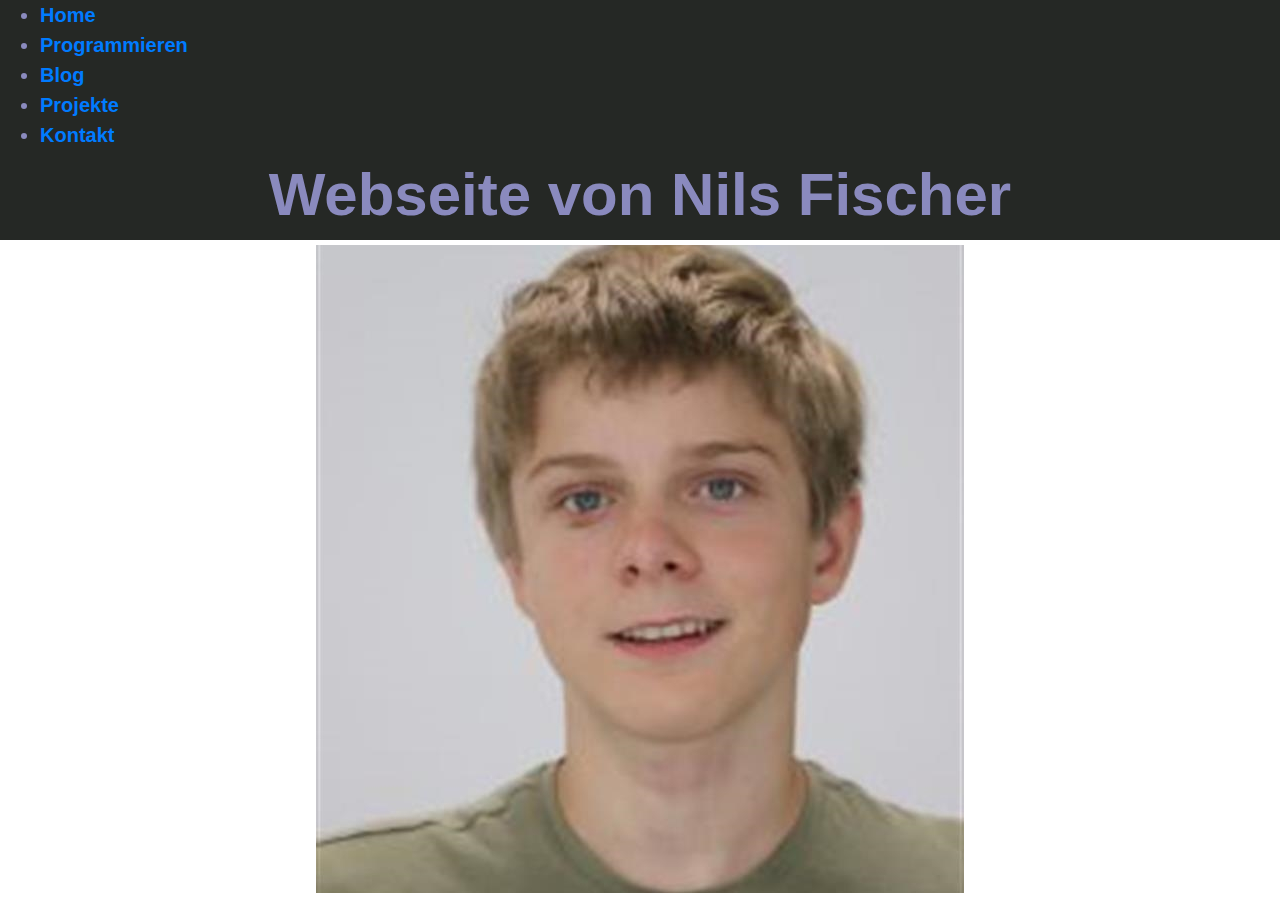
<file: index.html>
<!DOCTYPE html>
<html lang="en">
<head>
    <meta charset="UTF-8">
    <meta http-equiv="X-UA-Compatible" content="IE=edge">
    <meta name="viewport" content="width=device-width, initial-scale=1.0">
    <meta name="viewport" content="width=device-width, initial-scale=1">
    <link rel="stylesheet" href="style.css">  
    <link rel="stylesheet" href="https://stackpath.bootstrapcdn.com/bootstrap/4.1.3/css/bootstrap.min.css">
    <title>Meine Webseite/index.html</title>
</head>
<body>
  <ul class="link">  
  <li><a href="/">Home</a></li>
  <li><a href="Programmieren.html">Programmieren</a></li>
  <li><a href="/blog/">Blog</a></li>
  <li><a href="/projekte/">Projekte</a></li>
  <li><a href="/kontakte/">Kontakt</a></li>
</ul>
  
    <T>Webseite von Nils Fischer</T>

  <p class="Bild1"> <img  src="Nils_Fischer.jfif" alt="Bild von mir" ></p>
  <script src="https://code.jquery.com/jquery-3.3.1.slim.min.js"></script>
  <script src="https://cdnjs.cloudflare.com/ajax/libs/popper.js/1.14.3/umd/popper.min.js"></script>
  <script src="https://stackpath.bootstrapcdn.com/bootstrap/4.1.3/js/bootstrap.min.js"></script>
</body>
</html>
</file>
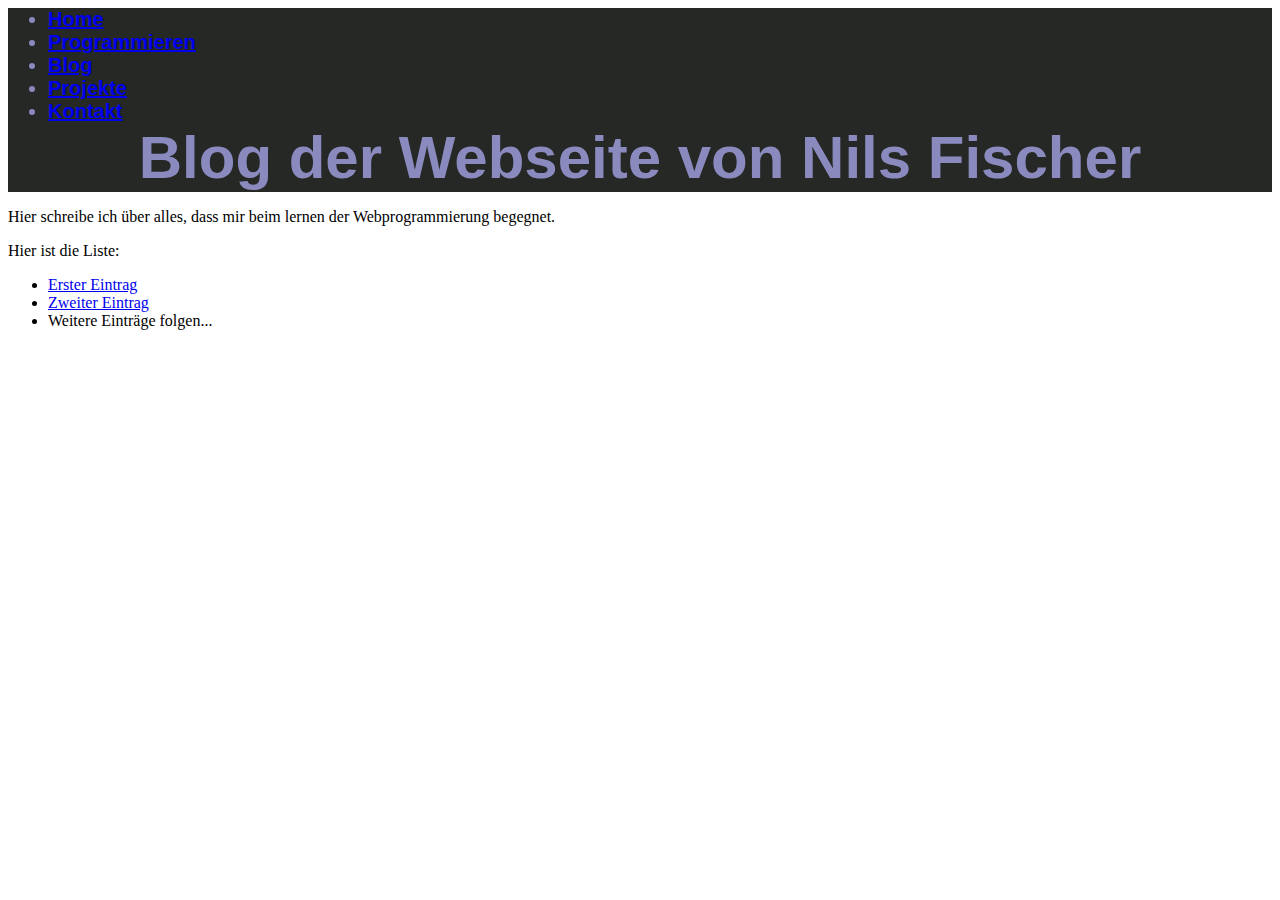
<file: blog/index.html>
<!DOCTYPE html>
<html lang="en">
<head>
    <meta charset="UTF-8">
    <meta http-equiv="X-UA-Compatible" content="IE=edge">
    <meta name="viewport" content="width=device-width, initial-scale=1.0">
    <link rel="stylesheet" href="/style.css">
    <title>Blog/index.html</title>
</head>
<body>
  <ul class="link">
  <li><a href="/">Home</a></li>
  <li><a href="/Programmieren.html">Programmieren</a></li>
  <li><a href="/blog/">Blog</a></li>
  <li><a href="/projekte/">Projekte</a></li>
  <li><a href="/kontakte/">Kontakt</a></li>
  </ul>
    <T> Blog der Webseite von Nils Fischer</T>

  
  <p>Hier schreibe ich über alles, dass mir beim lernen der Webprogrammierung begegnet.</p>
  <p>Hier ist die Liste:</p>
  <ul>
    
    
    <li><a href="erster Eintrag/">Erster Eintrag</a></li>
    <li><a href="zweiter Eintrag/">Zweiter Eintrag</a></li>
    <li>Weitere Einträge folgen...</li>
  </ul>
  


</body>
</html>
</file>
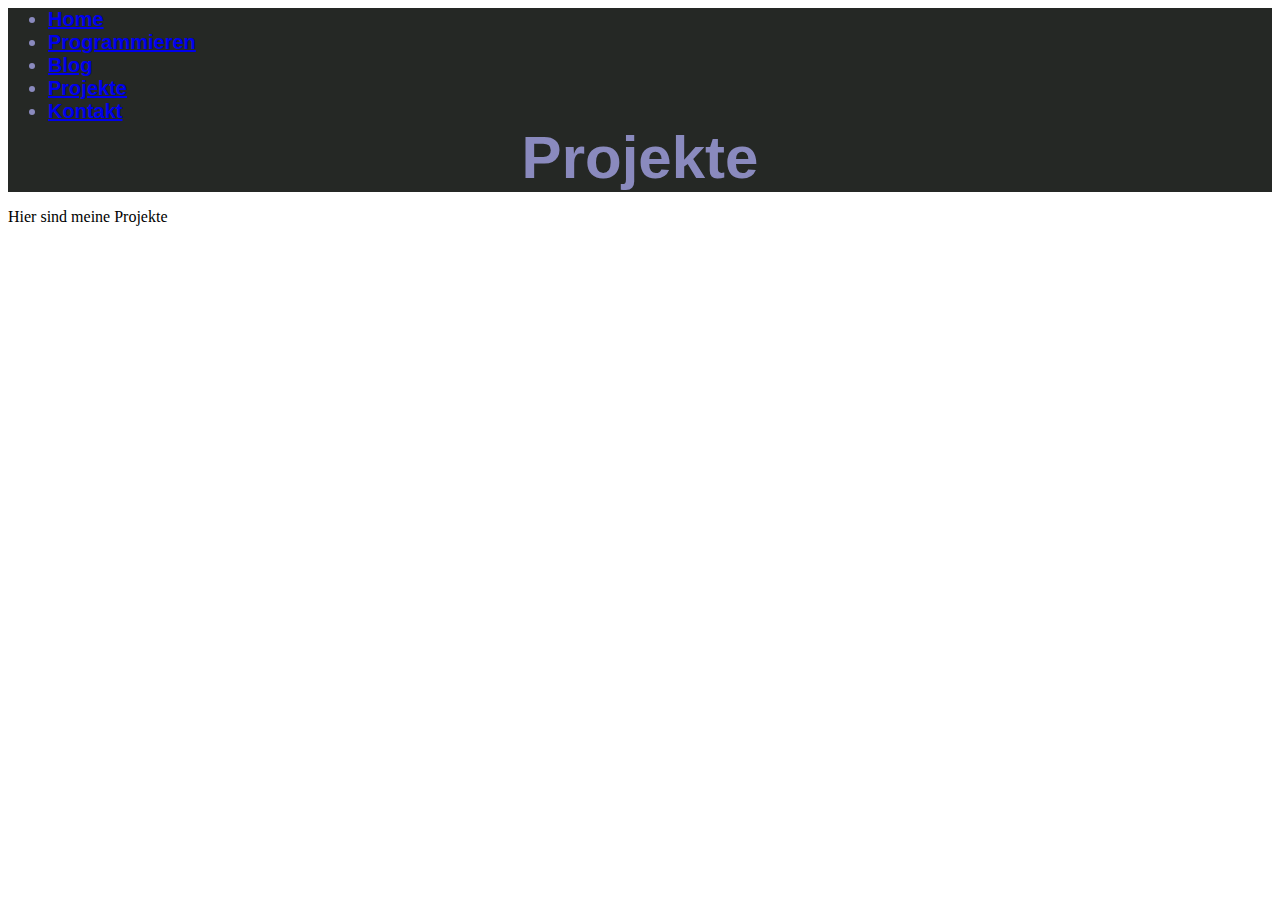
<file: projekte/index.html>
<!DOCTYPE html>
<html lang="en">
<head>
    <meta charset="UTF-8">
    <meta http-equiv="X-UA-Compatible" content="IE=edge">
    <meta name="viewport" content="width=device-width, initial-scale=1.0">
    <link rel="stylesheet" href="/style.css">
    <title>Meine Projekte/index.html</title>
</head>
<body>
    <ul class="link">
    <li><a href="/">Home</a></li>
  <li><a href="/Programmieren.html">Programmieren</a></li>
  <li><a href="/blog/">Blog</a></li>
  <li><a href="/projekte/">Projekte</a></li>
  <li><a href="/kontakte/">Kontakt</a></li>
</ul>
    <T>Projekte</T>
    <p>Hier sind meine Projekte</p>
</body>
</html>
</file>
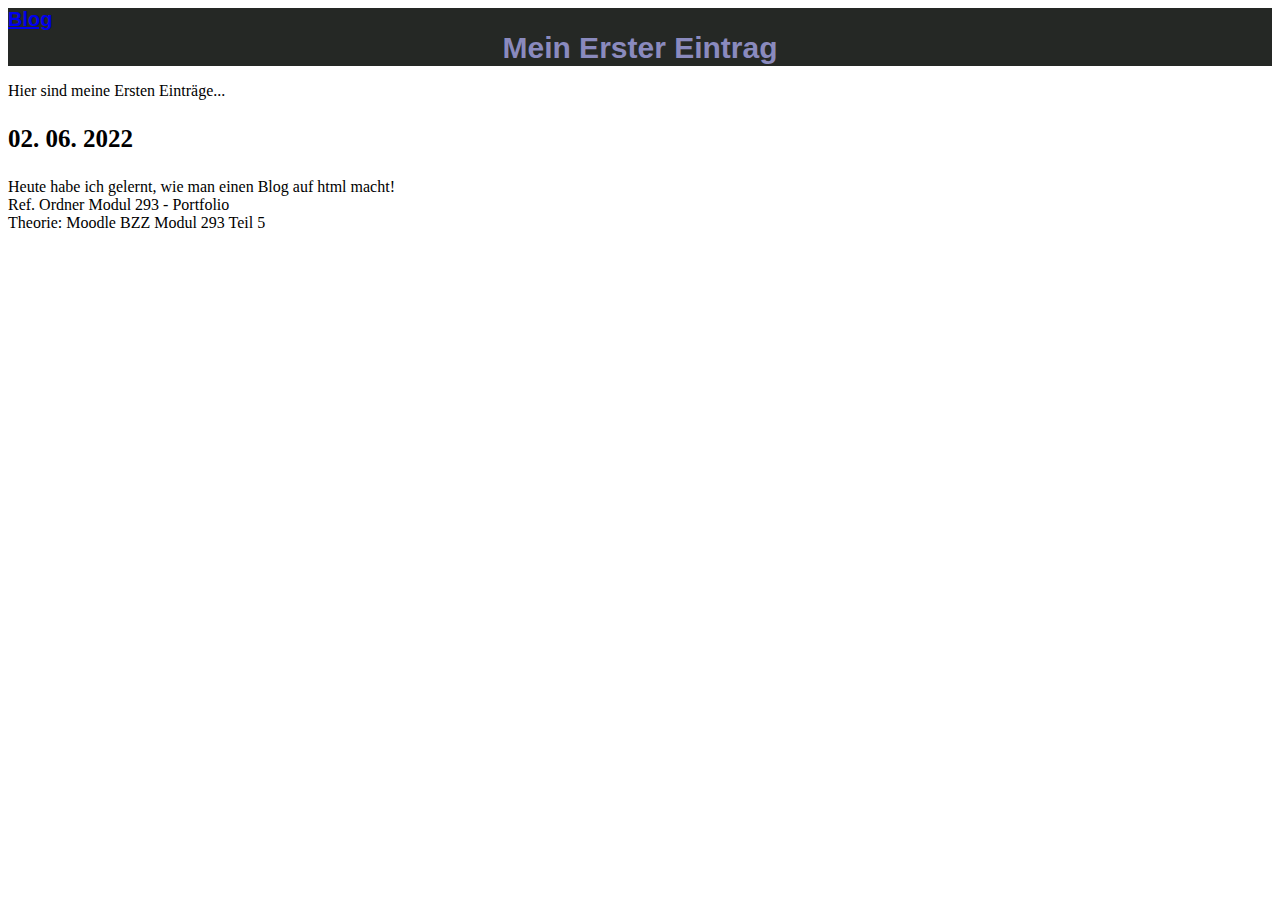
<file: blog/erster Eintrag/index.html>
<!DOCTYPE html>
<html lang="en">
<head>
    <meta charset="UTF-8">
    <meta http-equiv="X-UA-Compatible" content="IE=edge">
    <meta name="viewport" content="width=device-width, initial-scale=1.0">
    <meta name="viewport" content="width=device-width, initial-scale=1">
    <link rel="stylesheet" href="/style.css">
    <title>Mein 1. Eintrag/index.html</title>
</head>
<body>
  <p class="link"><a href="/blog/">Blog</a> </p>
    <T class="t1">Mein Erster Eintrag</T>

  <p>Hier sind meine Ersten Einträge...</p> 
  <p class="Datum">02. 06. 2022</p>
  <p>Heute habe ich gelernt, wie man einen Blog auf html macht!<br> Ref. Ordner Modul 293 - Portfolio <br> Theorie: Moodle BZZ Modul 293 Teil 5</p>



</body>
</html>
</file>
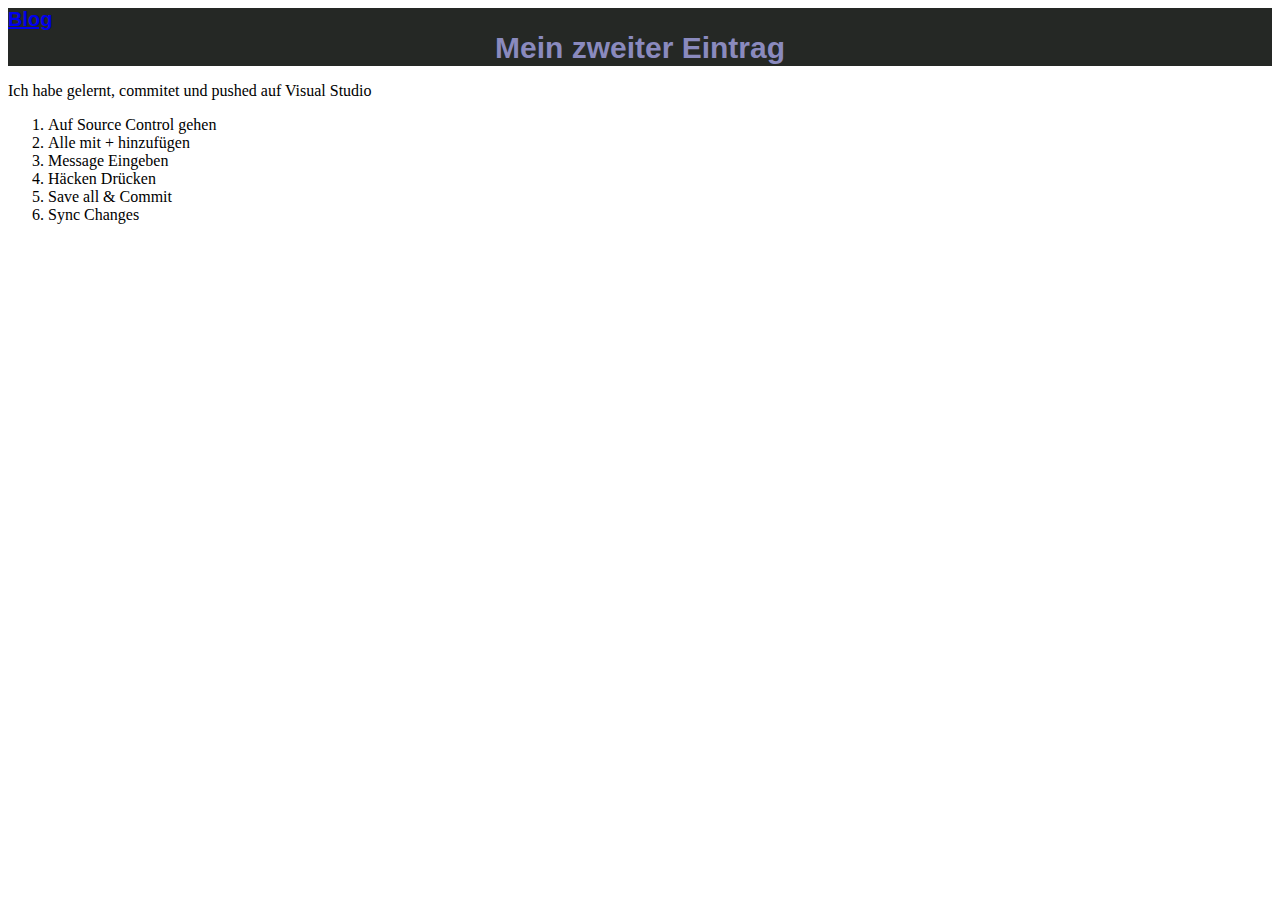
<file: blog/zweiter Eintrag/index.html>
<!DOCTYPE html>
<html lang="en">
<head>
    <meta charset="UTF-8">
    <meta http-equiv="X-UA-Compatible" content="IE=edge">
    <meta name="viewport" content="width=device-width, initial-scale=1.0">
    <meta name="viewport" content="width=device-width, initial-scale=1">
    <link rel="stylesheet" href="/style.css">
    <title>Mein 2. Eintrag/index.html</title>
</head>
<body>
  <p class="link"><a href="/blog/">Blog</a> </p>
    <T class="t1">Mein zweiter Eintrag</T>

  
  <p>Ich habe gelernt, commitet und pushed auf Visual Studio</p>
  <ol>
    <li>Auf Source Control gehen</li>
    <li>Alle mit + hinzufügen</li>
    <li>Message Eingeben</li>
    <li>Häcken Drücken</li>
    <li>Save all & Commit</li>
    <li>Sync Changes</li>
  </ol>
  


</body>
</html>
</file>
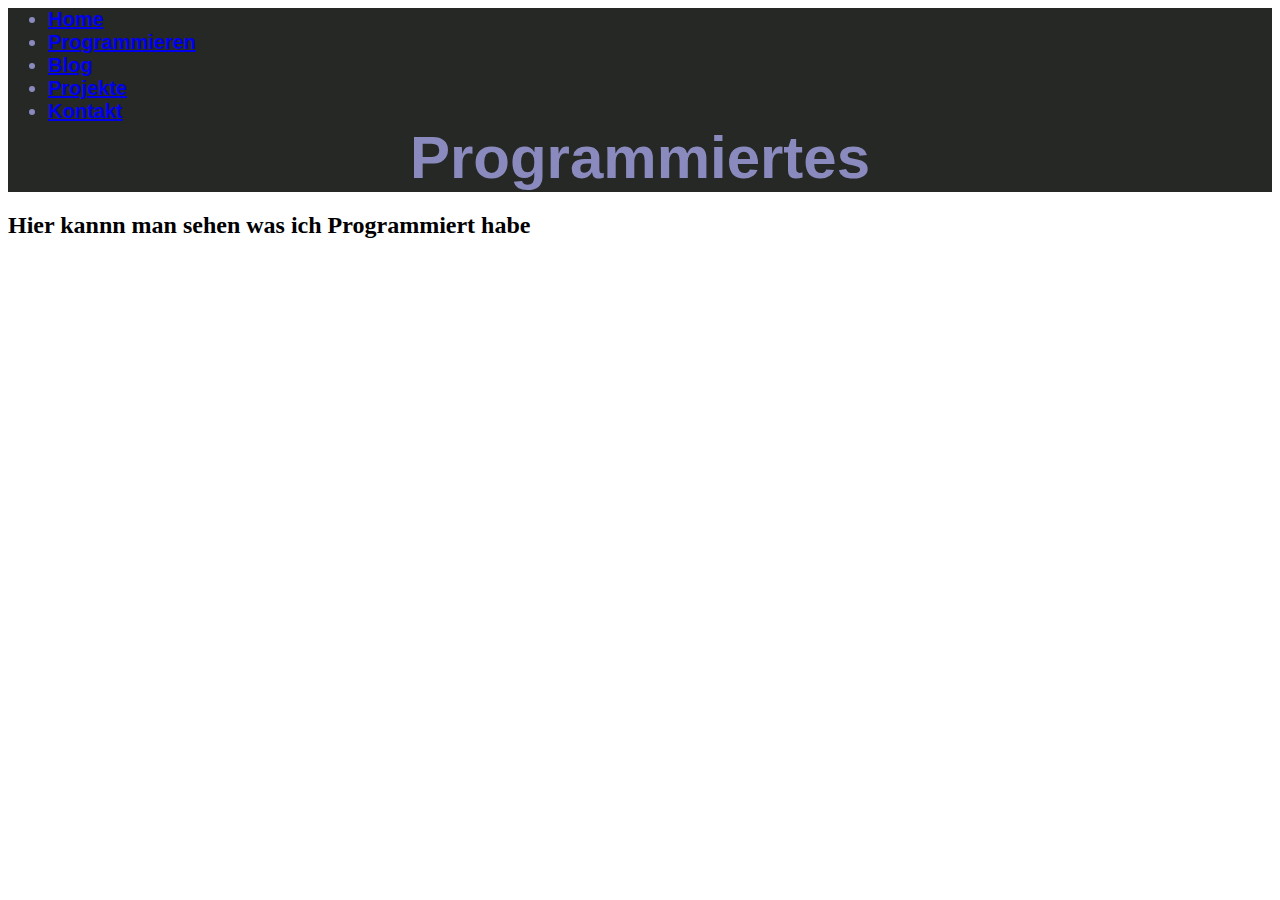
<file: Programmieren.html>
<!DOCTYPE html>
<html lang="en">
<head>
    <meta charset="UTF-8">
    <meta http-equiv="X-UA-Compatible" content="IE=edge">
    <meta name="viewport" content="width=device-width, initial-scale=1.0">
    <link rel="stylesheet" href="style.css">
    <title>Meine Webseite/programmieren.html</title>
</head>
<body>
    <ul class="link">  
        <li><a href="/">Home</a></li>
        <li><a href="Programmieren.html">Programmieren</a></li>
        <li><a href="/blog/">Blog</a></li>
        <li><a href="/projekte/">Projekte</a></li>
        <li><a href="/kontakte/">Kontakt</a></li>
      </ul>
    <T>Programmiertes</T>
    <h2>Hier kannn man sehen was ich Programmiert habe</h2>


</body>
</html>
</file>
<file: style.css>
T {
    font: optional;
    font-family: Arial, Helvetica, sans-serif;
    color: #8a8abe;
    font-size: 60px;
    font-weight: bold;
    block-size: auto;
    display: block;
    background-color: #252825;
    margin-bottom: 5px;
    text-align: center;
}

.Bild1 {
    display: block;
    text-align: center;
}

.Datum {
    font-size: 25px;
    font-weight: bold;
}

.t1 {

    font: optional;
    font-family: Arial, Helvetica, sans-serif;
    color: #8a8abe;
    font-size: 30px;
    font-weight: bold;
    block-size: auto;
    display: block;
    background-color: #252825;
    margin-bottom: 5px;
    padding-left: 5px;
    padding-right: 5px;
    padding-bottom: 1px;
    margin-top: 0px;
}

.link {
    background-color: #252825;
    color: #8a8abe;
    font-family: Arial, Helvetica, sans-serif;
    display: block;
    font-size: 20px;
    font-weight: bold;
    margin: 0px;

}

#Frage {
    font-size: 20px;
    font-weight: 800;
    font-family: Arial, Helvetica, sans-serif;
}

.Kontakt {
    font-size: 20px;
    font-weight: 800;
    font-family: Arial, Helvetica, sans-serif;
    color: gray;
}
</file>
